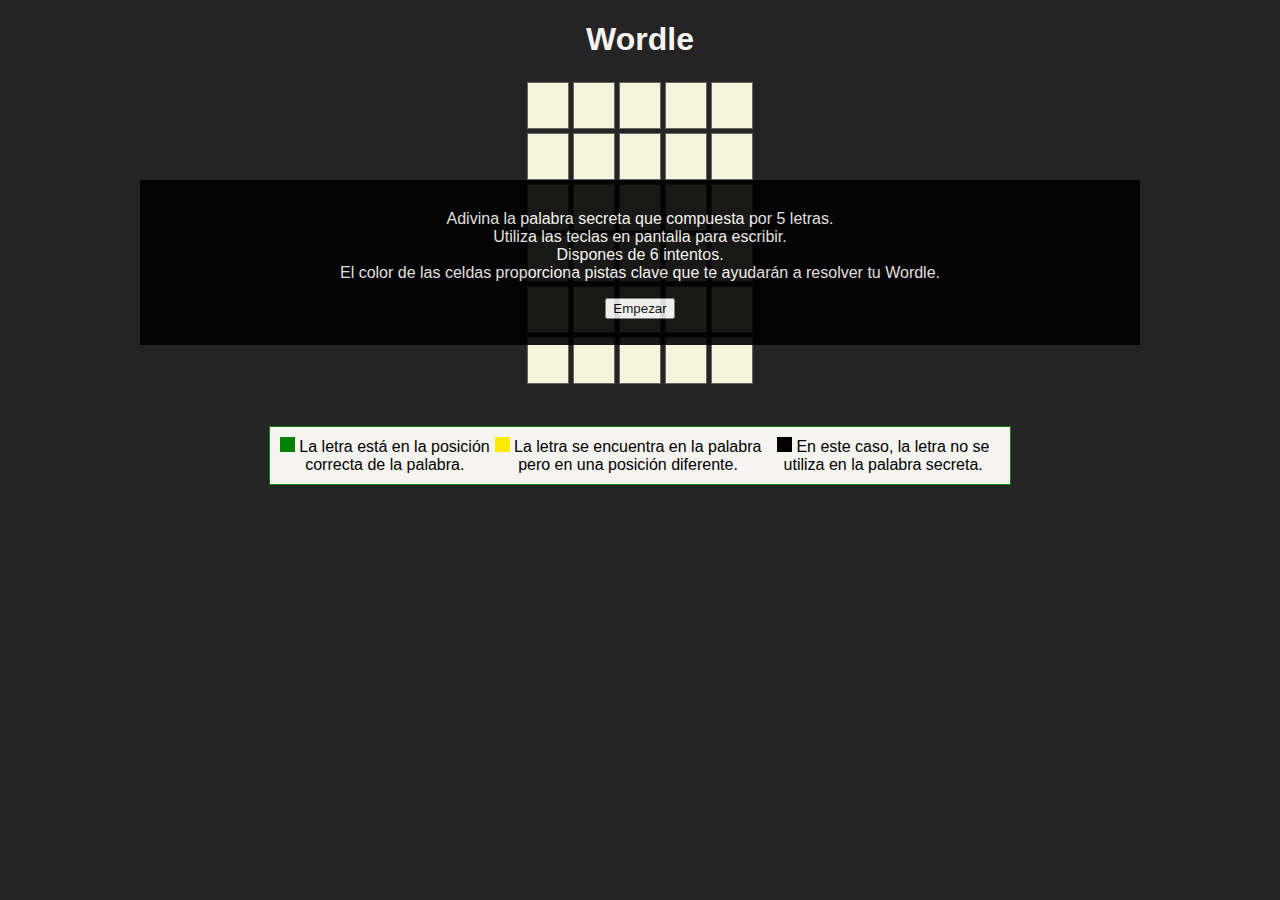
<file: index.html>
<!DOCTYPE html>
<html lang="en">

<head>
    <meta charset="UTF-8">
    <meta http-equiv="X-UA-Compatible" content="IE=edge">
    <meta name="viewport" content="width=device-width, initial-scale=1.0">
    <link href="css/estilos.css" rel="stylesheet">
    <title>Wordle</title>
</head>

<body>
    <h1>Wordle</h1>
    <div id="tablero">
        <div class="fila" id="linea0">
            <div class="celda" id="fila-0-col-0"></div>
            <div class="celda" id="fila-0-col-1"> </div>
            <div class="celda" id="fila-0-col-2"> </div>
            <div class="celda" id="fila-0-col-3"> </div>
            <div class="celda" id="fila-0-col-4"> </div>
        </div>
        <div class="fila" id="linea1">
            <div class="celda" id="fila-1-col-0"></div>
            <div class="celda" id="fila-1-col-1"> </div>
            <div class="celda" id="fila-1-col-2"> </div>
            <div class="celda" id="fila-1-col-3"> </div>
            <div class="celda" id="fila-1-col-4"> </div>
        </div>
        <div class="fila" id="linea2">
            <div class="celda" id="fila-2-col-0"></div>
            <div class="celda" id="fila-2-col-1"> </div>
            <div class="celda" id="fila-2-col-2"> </div>
            <div class="celda" id="fila-2-col-3"> </div>
            <div class="celda" id="fila-2-col-4"> </div>
        </div>
        <div class="fila" id="linea3">
            <div class="celda" id="fila-3-col-0"></div>
            <div class="celda" id="fila-3-col-1"> </div>
            <div class="celda" id="fila-3-col-2"> </div>
            <div class="celda" id="fila-3-col-3"> </div>
            <div class="celda" id="fila-3-col-4"> </div>
        </div>
        <div class="fila" id="linea4">
            <div class="celda" id="fila-4-col-0"></div>
            <div class="celda" id="fila-4-col-1"> </div>
            <div class="celda" id="fila-4-col-2"> </div>
            <div class="celda" id="fila-4-col-3"> </div>
            <div class="celda" id="fila-4-col-4"> </div>
        </div>
        <div class="fila" id="linea5">
            <div class="celda" id="fila-5-col-0"></div>
            <div class="celda" id="fila-5-col-1"> </div>
            <div class="celda" id="fila-5-col-2"> </div>
            <div class="celda" id="fila-5-col-3"> </div>
            <div class="celda" id="fila-5-col-4"> </div>
        </div>

        <!---->

        <div id="mensaje" class="glow">
        </div>

        <div id="buttons">
            <button class="btnLetras" onclick="daLetra('a')">A</button>
            <button class="btnLetras" onclick="daLetra('b')">B</button>
            <button class="btnLetras" onclick="daLetra('c')">C</button>
            <button class="btnLetras" onclick="daLetra('d')">D </button>
            <button class="btnLetras" onclick="daLetra('e')">E </button>
            <button class="btnLetras" onclick="daLetra('f')">F </button>
            <button class="btnLetras" onclick="daLetra('g')">G </button>
            <button class="btnLetras" onclick="daLetra('h')">H </button>
            <button class="btnLetras" onclick="daLetra('i')">I </button>
            <button class="btnLetras" onclick="daLetra('j')">J </button>
            <button class="btnLetras" onclick="daLetra('k')">K</button>
            <button class="btnLetras" onclick="daLetra('l')">L </button>
            <button class="btnLetras" onclick="daLetra('m')">M </button>
            <button class="btnLetras" onclick="daLetra('n')">N </button>
            <button class="btnLetras" onclick="daLetra('ñ')">Ñ</button>
            <button class="btnLetras" onclick="daLetra('o')">O</button>
            <button class="btnLetras" onclick="daLetra('p')">P </button>
            <button class="btnLetras" onclick="daLetra('q')">Q </button>
            <button class="btnLetras" onclick="daLetra('r')">R </button>
            <button class="btnLetras" onclick="daLetra('s')">S </button>
            <button class="btnLetras" onclick="daLetra('t')">T </button>
            <button class="btnLetras" onclick="daLetra('u')">U </button>
            <button class="btnLetras" onclick="daLetra('v')">V </button>
            <button class="btnLetras" onclick="daLetra('w')">W </button>
            <button class="btnLetras" onclick="daLetra('x')">X </button>
            <button class="btnLetras" onclick="daLetra('y')">Y </button>
            <button class="btnLetras" onclick="daLetra('z')">Z </button>
        </div>
        <div class="help-container">
            <div id="instrucciones" class="help overlay">Adivina la palabra secreta que compuesta por 5 letras.
                <br>Utiliza las teclas en pantalla para escribir.
                <br>Dispones de 6 intentos.
                <br> El color de las celdas proporciona pistas clave que te ayudarán a resolver tu Wordle.
                <p><button onclick="empezar()">Empezar</button></p>
            </div>
        </div>
        <div id="leyenda" class="box">

            <div><img src="./img/green.png" width="15px"> La letra está en la posición correcta de la palabra. </div>
            <div><img src="./img/yellow.png" width="15px"> La letra se encuentra en la palabra pero en una posición
                diferente. </div>
            <div><img src="./img/black.png" width="15px"> En este caso, la letra no se utiliza en la palabra secreta.
            </div>
        </div>

    </div>
    <script src="js/wordle.js"></script>
    <script src="js/main.js"></script>
</body>

</html>
</file>
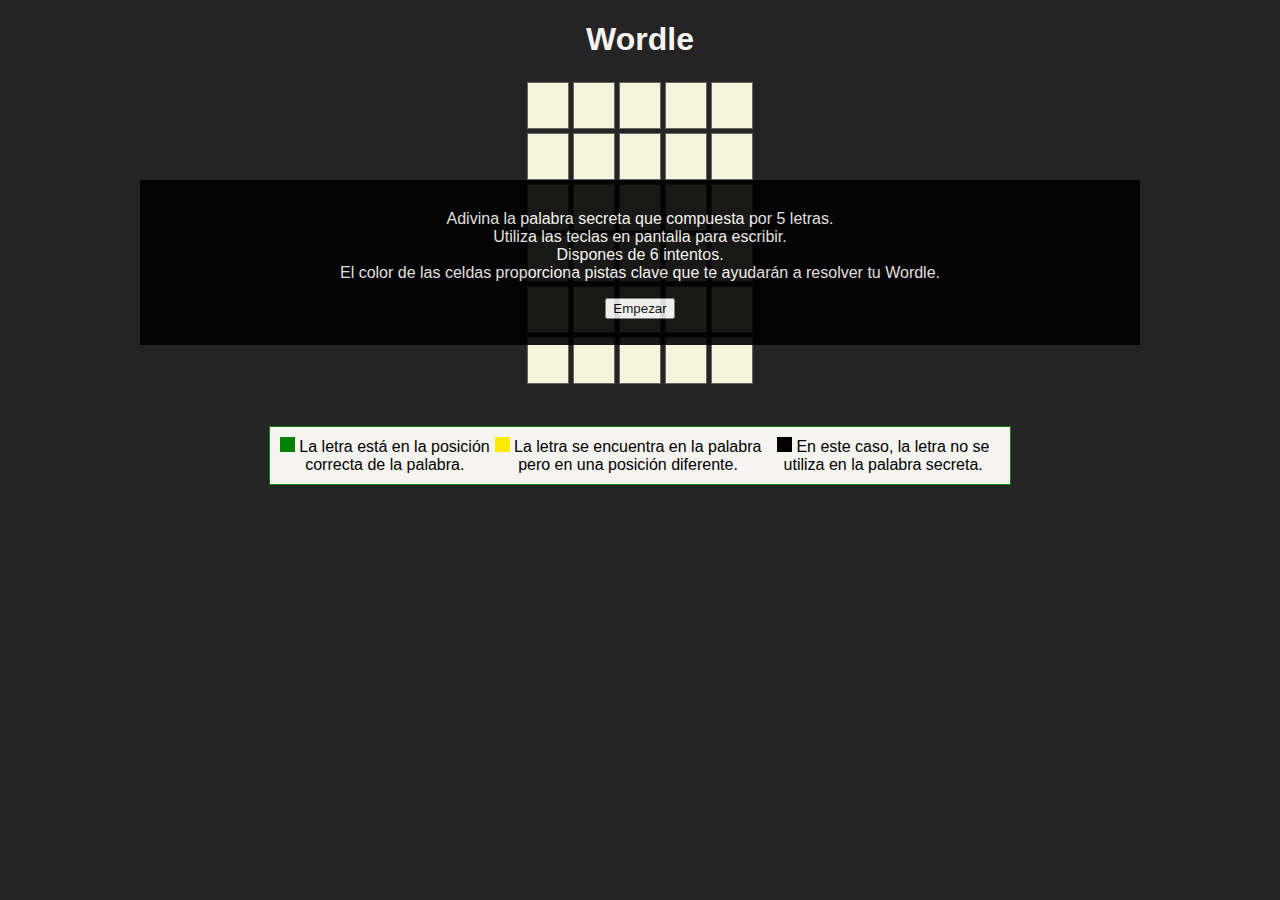
<file: wordle.html>
<!DOCTYPE html>
<html lang="en">

<head>
    <meta charset="UTF-8">
    <meta http-equiv="X-UA-Compatible" content="IE=edge">
    <meta name="viewport" content="width=device-width, initial-scale=1.0">
    <link href="css/estilos.css" rel="stylesheet">
    <title>Wordle</title>
</head>

<body>
    <h1>Wordle</h1>
    <div id="tablero">
        <div class="fila" id="linea0">
            <div class="celda" id="fila-0-col-0"></div>
            <div class="celda" id="fila-0-col-1"> </div>
            <div class="celda" id="fila-0-col-2"> </div>
            <div class="celda" id="fila-0-col-3"> </div>
            <div class="celda" id="fila-0-col-4"> </div>
        </div>
        <div class="fila" id="linea1">
            <div class="celda" id="fila-1-col-0"></div>
            <div class="celda" id="fila-1-col-1"> </div>
            <div class="celda" id="fila-1-col-2"> </div>
            <div class="celda" id="fila-1-col-3"> </div>
            <div class="celda" id="fila-1-col-4"> </div>
        </div>
        <div class="fila" id="linea2">
            <div class="celda" id="fila-2-col-0"></div>
            <div class="celda" id="fila-2-col-1"> </div>
            <div class="celda" id="fila-2-col-2"> </div>
            <div class="celda" id="fila-2-col-3"> </div>
            <div class="celda" id="fila-2-col-4"> </div>
        </div>
        <div class="fila" id="linea3">
            <div class="celda" id="fila-3-col-0"></div>
            <div class="celda" id="fila-3-col-1"> </div>
            <div class="celda" id="fila-3-col-2"> </div>
            <div class="celda" id="fila-3-col-3"> </div>
            <div class="celda" id="fila-3-col-4"> </div>
        </div>
        <div class="fila" id="linea4">
            <div class="celda" id="fila-4-col-0"></div>
            <div class="celda" id="fila-4-col-1"> </div>
            <div class="celda" id="fila-4-col-2"> </div>
            <div class="celda" id="fila-4-col-3"> </div>
            <div class="celda" id="fila-4-col-4"> </div>
        </div>
        <div class="fila" id="linea5">
            <div class="celda" id="fila-5-col-0"></div>
            <div class="celda" id="fila-5-col-1"> </div>
            <div class="celda" id="fila-5-col-2"> </div>
            <div class="celda" id="fila-5-col-3"> </div>
            <div class="celda" id="fila-5-col-4"> </div>
        </div>

        <!---->

        <div id="mensaje" class="glow">
        </div>

        <div id="buttons">
            <button class="btnLetras" onclick="daLetra('a')">A</button>
            <button class="btnLetras" onclick="daLetra('b')">B</button>
            <button class="btnLetras" onclick="daLetra('c')">C</button>
            <button class="btnLetras" onclick="daLetra('d')">D </button>
            <button class="btnLetras" onclick="daLetra('e')">E </button>
            <button class="btnLetras" onclick="daLetra('f')">F </button>
            <button class="btnLetras" onclick="daLetra('g')">G </button>
            <button class="btnLetras" onclick="daLetra('h')">H </button>
            <button class="btnLetras" onclick="daLetra('i')">I </button>
            <button class="btnLetras" onclick="daLetra('j')">J </button>
            <button class="btnLetras" onclick="daLetra('k')">K</button>
            <button class="btnLetras" onclick="daLetra('l')">L </button>
            <button class="btnLetras" onclick="daLetra('m')">M </button>
            <button class="btnLetras" onclick="daLetra('n')">N </button>
            <button class="btnLetras" onclick="daLetra('ñ')">Ñ</button>
            <button class="btnLetras" onclick="daLetra('o')">O</button>
            <button class="btnLetras" onclick="daLetra('p')">P </button>
            <button class="btnLetras" onclick="daLetra('q')">Q </button>
            <button class="btnLetras" onclick="daLetra('r')">R </button>
            <button class="btnLetras" onclick="daLetra('s')">S </button>
            <button class="btnLetras" onclick="daLetra('t')">T </button>
            <button class="btnLetras" onclick="daLetra('u')">U </button>
            <button class="btnLetras" onclick="daLetra('v')">V </button>
            <button class="btnLetras" onclick="daLetra('w')">W </button>
            <button class="btnLetras" onclick="daLetra('x')">X </button>
            <button class="btnLetras" onclick="daLetra('y')">Y </button>
            <button class="btnLetras" onclick="daLetra('z')">Z </button>
        </div>
        <div class="help-container">
            <div id="instrucciones" class="help overlay">Adivina la palabra secreta que compuesta por 5 letras.
                <br>Utiliza las teclas en pantalla para escribir.
                <br>Dispones de 6 intentos.
                <br> El color de las celdas proporciona pistas clave que te ayudarán a resolver tu Wordle.
                <p><button onclick="empezar()">Empezar</button></p>
            </div>
        </div>
        <div id="leyenda" class="box">

            <div><img src="./img/green.png" width="15px"> La letra está en la posición correcta de la palabra. </div>
            <div><img src="./img/yellow.png" width="15px"> La letra se encuentra en la palabra pero en una posición
                diferente. </div>
            <div><img src="./img/black.png" width="15px"> En este caso, la letra no se utiliza en la palabra secreta.
            </div>
        </div>

    </div>
    <script src="js/wordle.js"></script>
    <script src="js/main.js"></script>
</body>

</html>
</file>
<file: css/estilos.css>
body {
    text-align: center;
    font-family: 'Trebuchet MS', 'Lucida Sans Unicode', 'Lucida Grande', 'Lucida Sans', Arial, sans-serif;
    background-color: rgb(36, 36, 36);
}

#tablero {
    display: flex;
    align-items: center;
    flex-direction: column;
    
}
h1 { color:#f6f4f1;}

.celda {
    background-color: beige;
    width: 40px;
    height: 45px;
    border: 1px solid #666;
    /*padding-left: 23px;*/
    margin: 2px;
    display: flex;
    align-items: center;    
    text-transform: uppercase;
    justify-content: center;
}

.fila {
    display: flex;
}

#buttons {
    max-width: 450px;
    display: flex;
    flex-wrap: wrap;
    margin: 0, 10px;
}

.btnLetras {
    width: 50px;
    margin: 5px;
    border-radius: 4px;
    border: none;
    background-color: #c2c4c5;
}

.box {
    display: flex;
    width: 57%;
    margin: 20px;
    padding: 10px;
    border: 1px solid green;
    background-color: #f6f4f1;
}
.help-container {
    display: flex;
    align-items: center;    
    justify-content: center;
    width: 100%;
    height: 100%;
    background-color: rgb(36, 36, 36);
    opacity: 1; 
    

}
.help{
    color:#f6f4f1;
    width: 75%;
    margin: 30px 20px 5px 20px;
    padding: 30px 20px 10px 20px;
    position: fixed;
    z-index: 100;
    background-color: black;
    opacity: 0.9;
}

 .overlay {
    position: fixed;
    top: 150px;
    /*bottom: 0;
    left: 0;
    right: 0;
    background: rgba(0, 0, 0, 0.7);
    transition: opacity 500ms;*/
    visibility: visible; /* Este valor se cambió de hidden a visible */
    
}
.btn-cerrar-popup {
    width: 50px;
    height: 50px;
    position: absolute;
    right: -20px;
    top: -20px;
    background-color: magenta;
    border-radius: 50%;
    line-height: 10px;
}

.glow {
    color:#f6f4f1;
    font-size: 1.2em;
    margin: 20px 0 0 0 ;
 }
</file>
